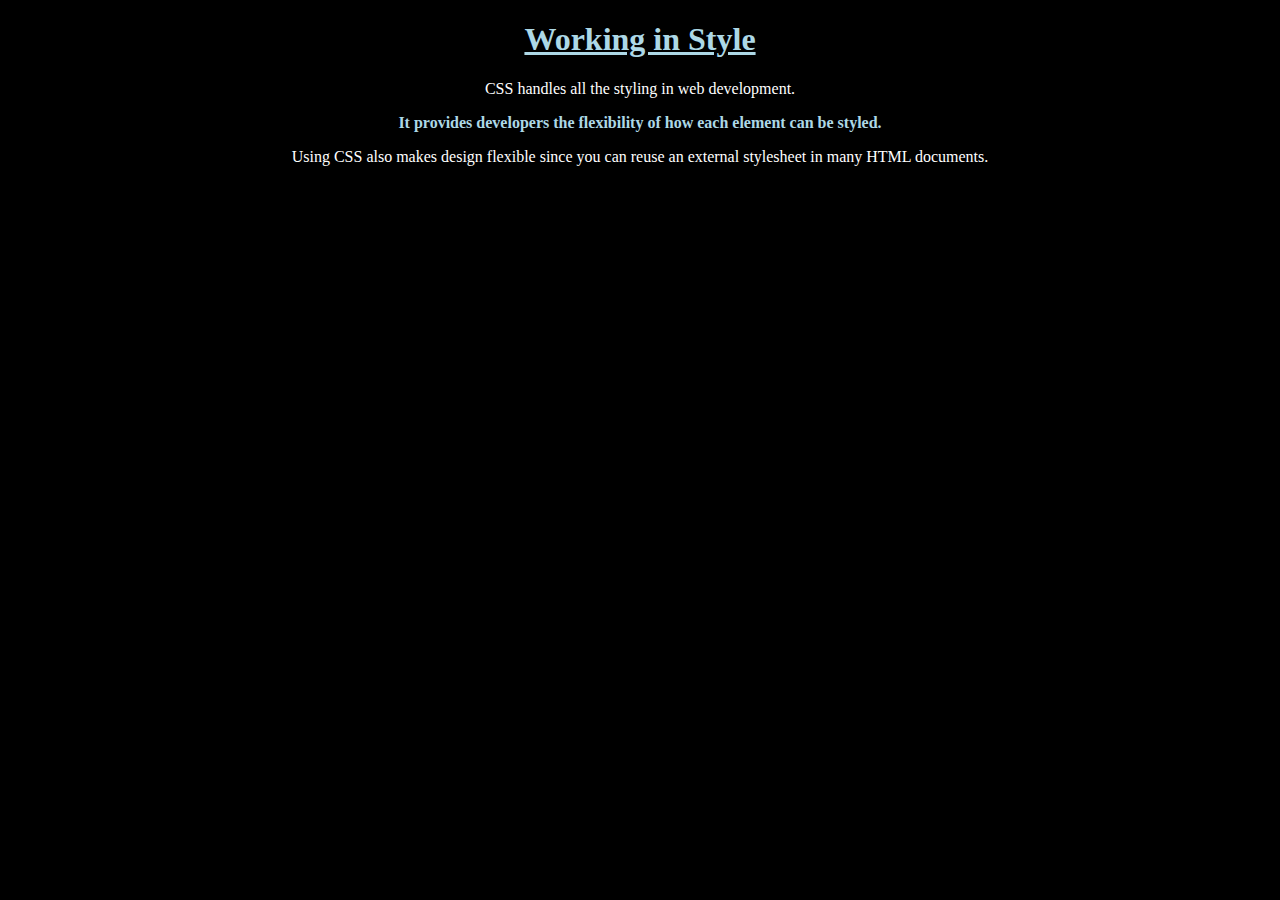
<file: index.html>
<!--made in Nov 10, 2023-->
<!DOCTYPE html>
<html>
	<head>
		<link rel="stylesheet" type="text/css" href="ICT9_Ruby_Act60_mabilin Marianne.css">
		<title>Working in Style</title>
	</head>

	<body>
		<h1>Working in Style</h1>
		<p class="white">CSS handles all the styling in web development.</p>
		<p id="lblue">It provides developers the flexibility of how each element can be styled.</p>
		<p class="white">Using CSS also makes design flexible since you can reuse an external stylesheet in many HTML documents.</p>

	</body>

</html>
</file>
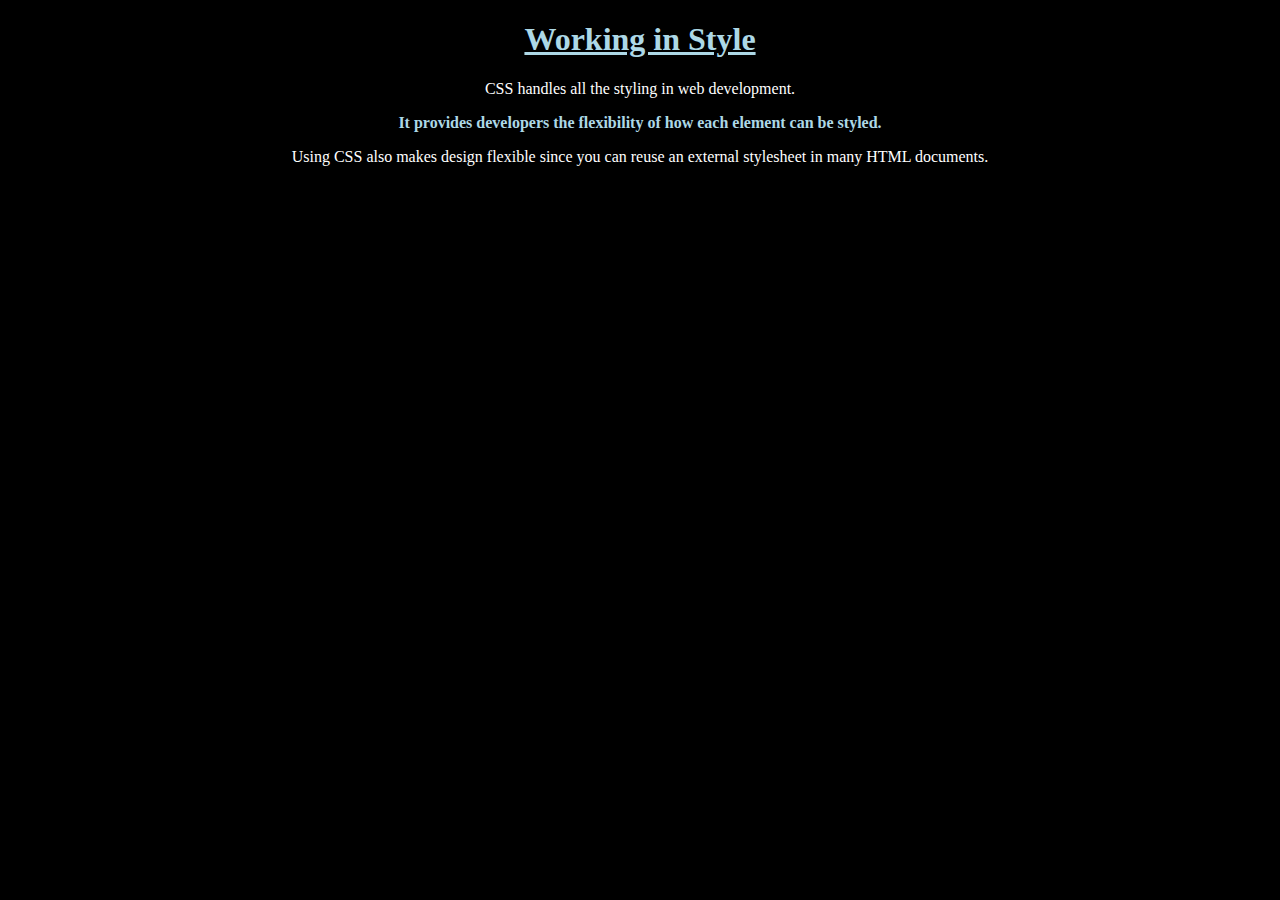
<file: ICT9_Ruby_Act60_mabilin Marianne.html>
<!DOCTYPE html>
<html>
	<head>
		<link rel="stylesheet" type="text/css" href="ICT9_Ruby_Act60_mabilin Marianne.css">
		<title>Working in Style</title>
	</head>

	<body>
		<h1>Working in Style</h1>
		<p class="white">CSS handles all the styling in web development.</p>
		<p id="lblue">It provides developers the flexibility of how each element can be styled.</p>
		<p class="white">Using CSS also makes design flexible since you can reuse an external stylesheet in many HTML documents.</p>

	</body>

</html>
</file>
<file: ICT9_Ruby_Act60_mabilin Marianne.css>
body {
	background-color: black;
	text-align: center;
}

h1 {
	color: lightblue;
	text-decoration: underline;
}

p.white {
	color: white;
}

#lblue {
	color: lightblue;
	font-weight: bold;
}
</file>
